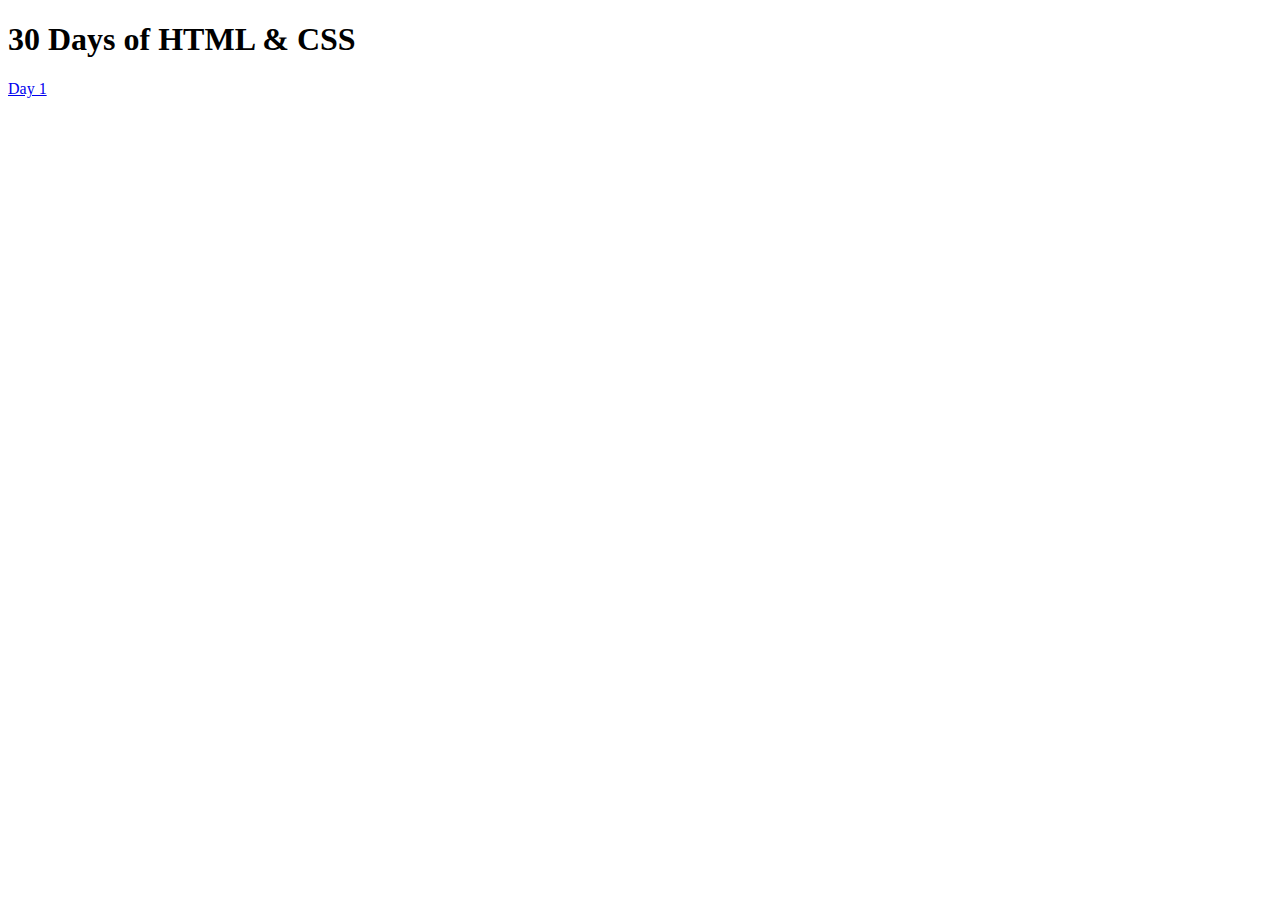
<file: index.html>
<!DOCTYPE html>
<html lang="en">
<head>
    <meta charset="UTF-8">
    <meta http-equiv="X-UA-Compatible" content="IE=edge">
    <meta name="viewport" content="width=device-width, initial-scale=1.0">
    <title>30 Days of HTML & CSS</title>
</head>
<body>
    <div class="container">
        <h1>30 Days of HTML & CSS</h1>
        <li><a href="/day1/index.html">Day 1</a></li>
    </div>
</body>
</html>
</file>
